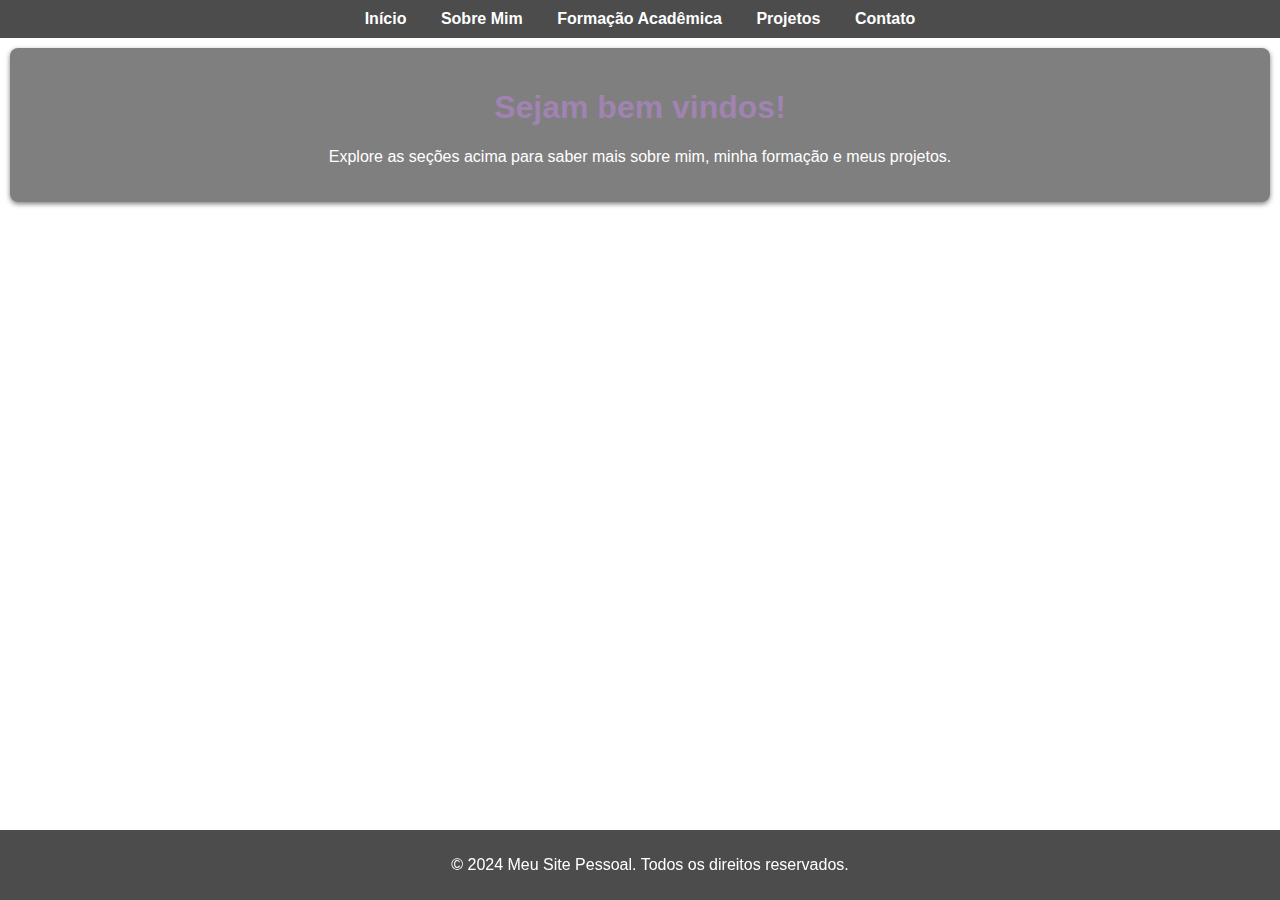
<file: index.html>
<!DOCTYPE html>
<html lang="pt-BR">
<head>
    <meta charset="UTF-8">
    <meta name="viewport" content="width=device-width, initial-scale=1.0">
    <title>Home</title>
    <link rel="stylesheet" href="styles.css">
</head>
<body>
    <header>
        <nav>
            <ul>
				<li><a href="inicio.html">Início</a></li>
                <li><a href="sobre.html">Sobre Mim</a></li>
                <li><a href="formacao.html">Formação Acadêmica</a></li>
                <li><a href="projetos.html">Projetos</a></li>
                <li><a href="contato.html">Contato</a></li>
            </ul>
        </nav>
    </header>

    <section>
        <h1>Sejam bem vindos!</h1>
        <p>Explore as seções acima para saber mais sobre mim, minha formação e meus projetos.</p>
    </section>

    <footer>
        <p>&copy; 2024 Meu Site Pessoal. Todos os direitos reservados.</p>
    </footer>
</body>
</html>
</file>
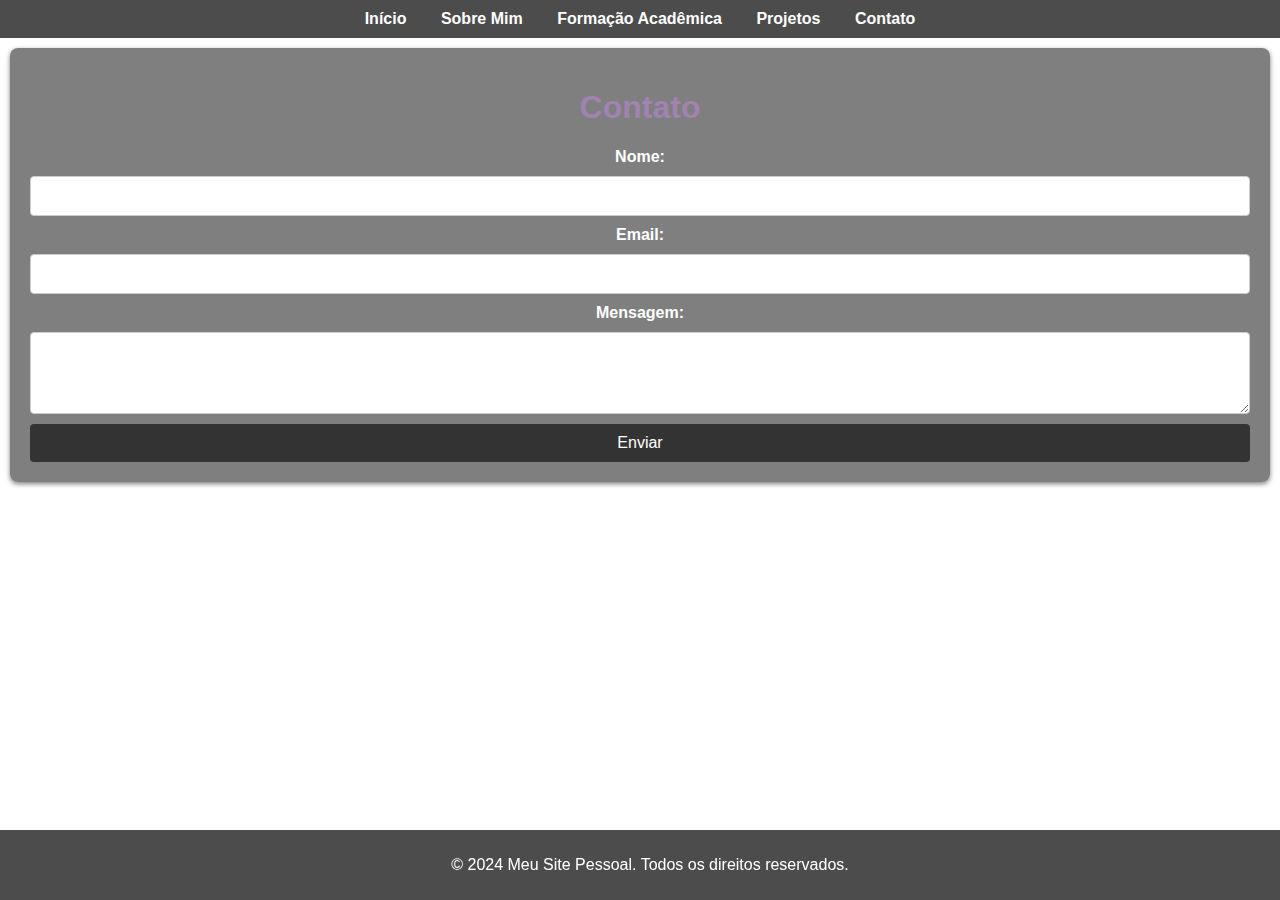
<file: contato.html>
<!DOCTYPE html>
<html lang="pt-BR">
<head>
    <meta charset="UTF-8">
    <meta name="viewport" content="width=device-width, initial-scale=1.0">
    <title>Contato</title>
    <link rel="stylesheet" href="styles.css">
</head>
<body>
    <header>
        <nav>
            <ul>
                <li><a href="inicio.html">Início</a></li>
                <li><a href="sobre.html">Sobre Mim</a></li>
                <li><a href="formacao.html">Formação Acadêmica</a></li>
                <li><a href="projetos.html">Projetos</a></li>
				<li><a href="contato.html">Contato</a></li>
            </ul>
        </nav>
    </header>

    <section>
        <h1>Contato</h1>
        <form action="mailto:seuemail@exemplo.com" method="post" enctype="text/plain">
            <label for="nome">Nome:</label>
            <input type="text" id="nome" name="nome" required>

            <label for="email">Email:</label>
            <input type="email" id="email" name="email" required>

            <label for="mensagem">Mensagem:</label>
            <textarea id="mensagem" name="mensagem" rows="4" required></textarea>

            <button type="submit">Enviar</button>
        </form>
    </section>

    <footer>
        <p>&copy; 2024 Meu Site Pessoal. Todos os direitos reservados.</p>
    </footer>
</body>
</html>
</file>
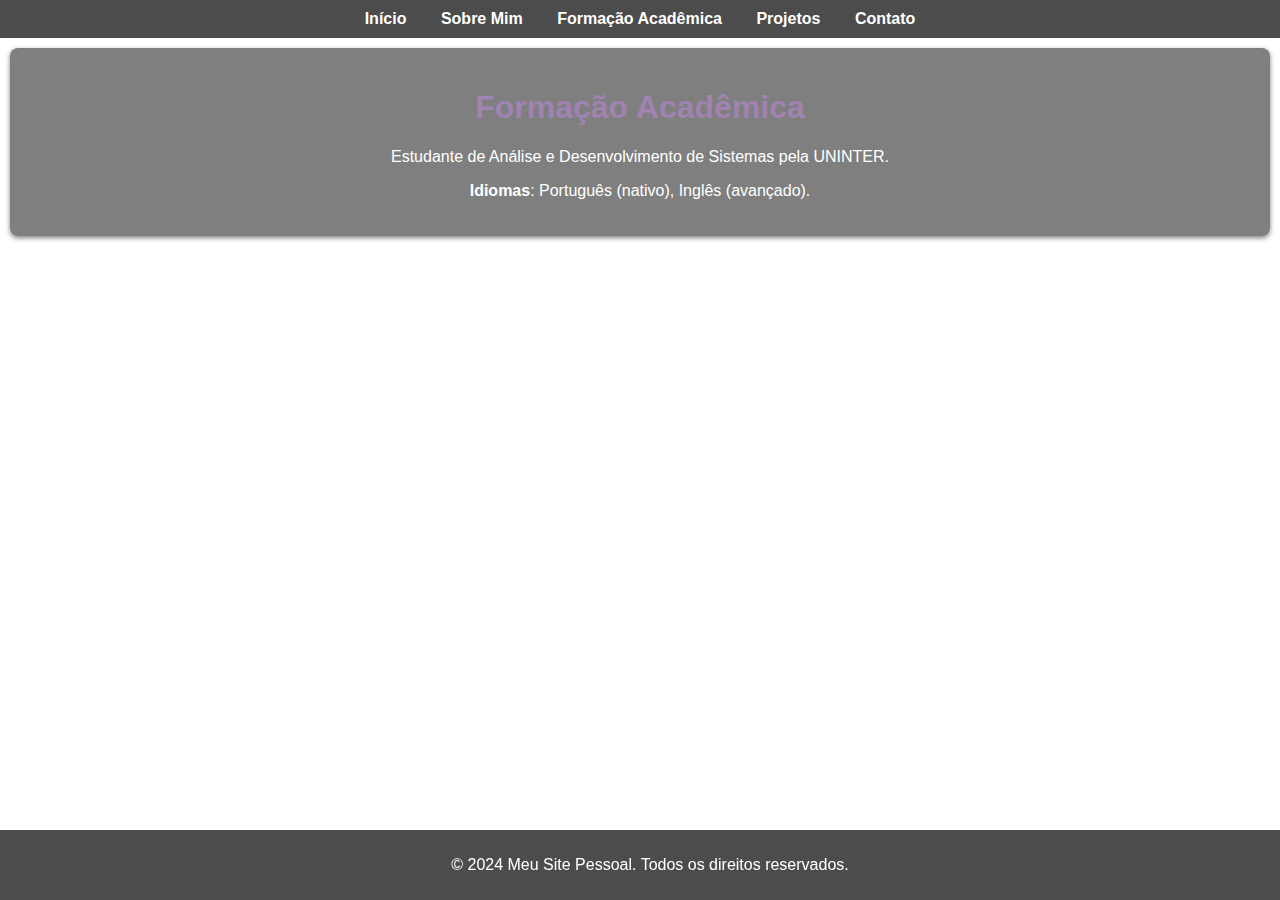
<file: formacao.html>
<!DOCTYPE html>
<html lang="pt-BR">
<head>
    <meta charset="UTF-8">
    <meta name="viewport" content="width=device-width, initial-scale=1.0">
    <title>Formação Acadêmica</title>
    <link rel="stylesheet" href="styles.css">
</head>
<body>
    <header>
        <nav>
            <ul>
                <li><a href="inicio.html">Início</a></li>
                <li><a href="sobre.html">Sobre Mim</a></li>
                <li><a href="formacao.html">Formação Acadêmica</a></li>
                <li><a href="projetos.html">Projetos</a></li>
                <li><a href="contato.html">Contato</a></li>
            </ul>
        </nav>
    </header>

    <section>
        <h1>Formação Acadêmica</h1>
        <p>Estudante de Análise e Desenvolvimento de Sistemas pela UNINTER.</p>
        <p><b>Idiomas</b>: Português (nativo), Inglês (avançado).</p>
    </section>

    <footer>
        <p>&copy; 2024 Meu Site Pessoal. Todos os direitos reservados.</p>
    </footer>
</body>
</html>
</file>
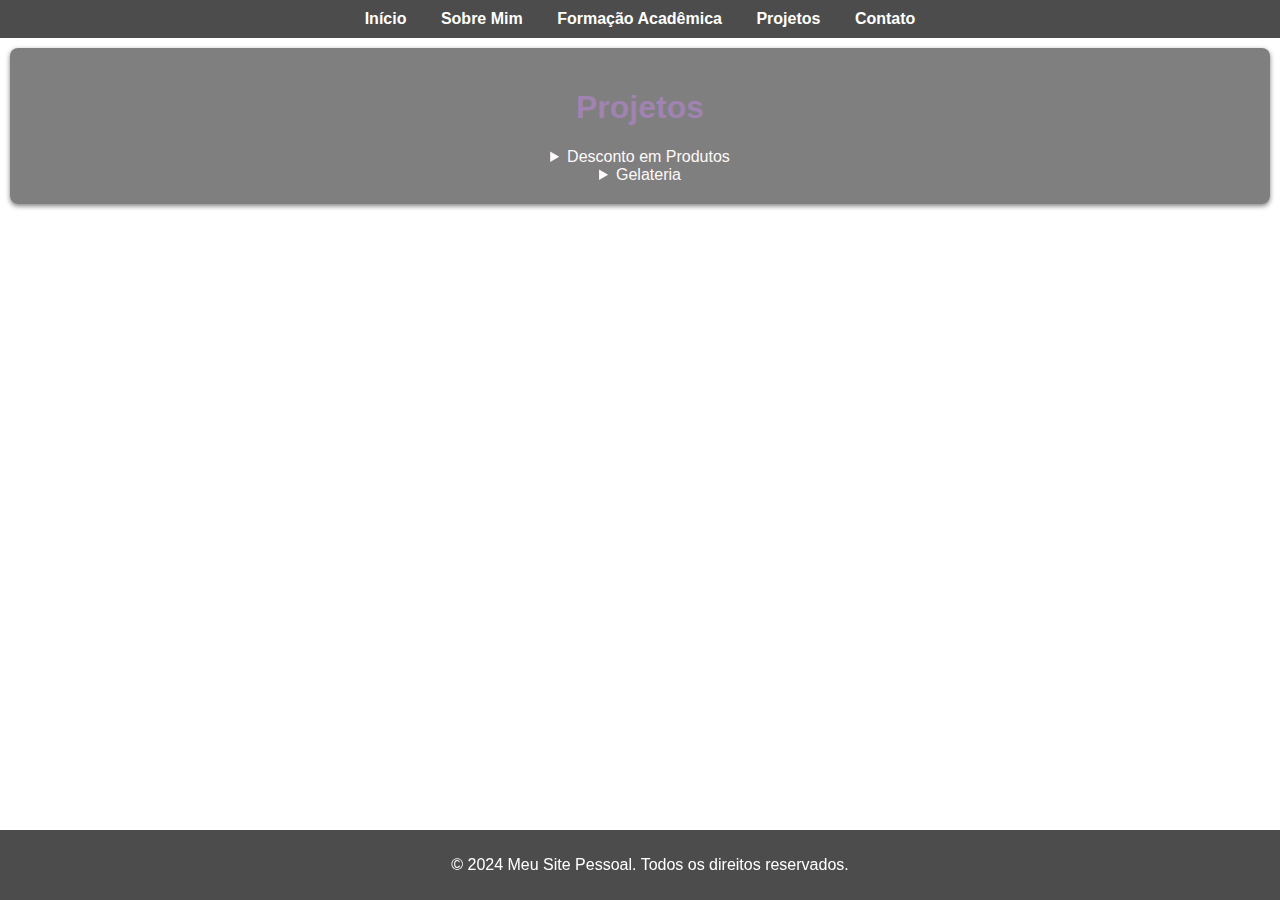
<file: projetos.html>
<!DOCTYPE html>
<html lang="pt-BR">
<head>
    <meta charset="UTF-8">
    <meta name="viewport" content="width=device-width, initial-scale=1.0">
    <title>Projetos</title>
    <link rel="stylesheet" href="styles.css">
</head>
<body>
    <header>
        <nav>
            <ul>
                <li><a href="inicio.html">Início</a></li>
                <li><a href="sobre.html">Sobre Mim</a></li>
                <li><a href="formacao.html">Formação Acadêmica</a></li>
                <li><a href="projetos.html">Projetos</a></li>
                <li><a href="contato.html">Contato</a></li>
            </ul>
        </nav>
    </header>

    <section>
        <h1>Projetos</h1>
        <details style="color:#FFFAFA">
		<summary>Desconto em Produtos</summary>
			<center>
				<img src="projetos\projeto1.png" width="500px" alt="projeto de lógica e algoritmos sobre descontos em produtos" title="Loja">
			</center>
		</details>
		<details style="color:#FFFAFA">
		<summary>Gelateria</summary>
			<center>
				<img src="projetos\projeto2.png" width="500px" alt="projeto de lógica e algoritmos sobre gelateria" title="Gelateria">
			</center>
		</details>
    </section>

    <footer>
        <p>&copy; 2024 Meu Site Pessoal. Todos os direitos reservados.</p>
    </footer>
</body>
</html>
</file>
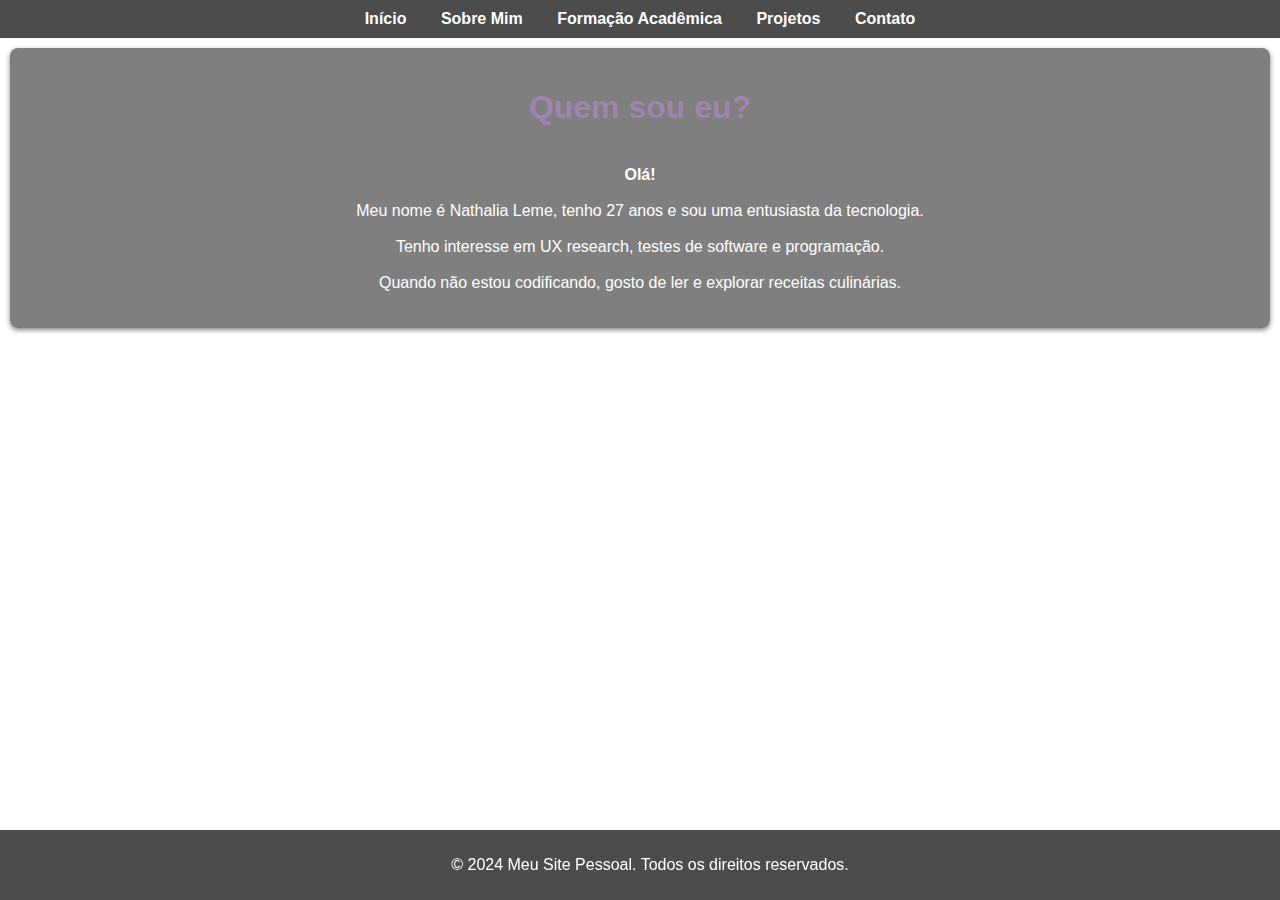
<file: sobre.html>
<!DOCTYPE html>
<html lang="pt-BR">
<head>
    <meta charset="UTF-8">
    <meta name="viewport" content="width=device-width, initial-scale=1.0">
    <title>Sobre Mim</title>
    <link rel="stylesheet" href="styles.css">
</head>
<body>
    <header>
        <nav>
            <ul>
                <li><a href="inicio.html">Início</a></li>
                <li><a href="sobre.html">Sobre Mim</a></li>
                <li><a href="formacao.html">Formação Acadêmica</a></li>
                <li><a href="projetos.html">Projetos</a></li>
                <li><a href="contato.html">Contato</a></li>
            </ul>
        </nav>
    </header>

    <section>
        <h1>Quem sou eu?</h1>
        <p><b><br>Olá!</b><br>
            <br>Meu nome é Nathalia Leme, tenho 27 anos e sou uma entusiasta da tecnologia.<br>
            <br>Tenho interesse em UX research, testes de software e programação.<br>
            <br>Quando não estou codificando, gosto de ler e explorar receitas culinárias.</p>
    </section>

    <footer>
        <p>&copy; 2024 Meu Site Pessoal. Todos os direitos reservados.</p>
    </footer>
</body>
</html>
</file>
<file: styles.css>
body {
    font-family: Arial, sans-serif;
    margin: 0;
    padding: 0;
    background: url('https://wallpaperaccess.com/full/2109.jpg') no-repeat center center fixed;
    background-size: cover;
    color: #fff;
    text-align: center;
}

header {
    background-color: rgba(0, 0, 0, 0.7);
    color: #fff;
    padding: 10px 0;
}

nav ul {
    list-style-type: none;
    margin: 0;
    padding: 0;
    text-align: center;
}

nav ul li {
    display: inline;
    margin: 0 15px;
}

nav a {
    color: #fff;
    text-decoration: none;
    font-weight: bold;
}

section {
    padding: 20px;
    margin: 10px;
    background-color: rgba(0, 0, 0, 0.5);
    border-radius: 8px;
    box-shadow: 0 2px 5px rgba(0, 0, 0, 0.5);
}

h1 {
    color: #a083b1;
}

form {
    display: flex;
    flex-direction: column;
    gap: 10px;
}

label {
    font-weight: bold;
}

input, textarea {
    padding: 10px;
    border: 1px solid #ccc;
    border-radius: 4px;
    font-size: 1em;
}

button {
    background-color: #333;
    color: #fff;
    padding: 10px;
    border: none;
    border-radius: 4px;
    cursor: pointer;
    font-size: 1em;
}

button:hover {
    background-color: #555;
}

footer {
    text-align: center;
    padding: 10px;
    background-color: rgba(0, 0, 0, 0.7);
    color: #fff;
    position: fixed;
    width: 100%;
    bottom: 0;
}
</file>
